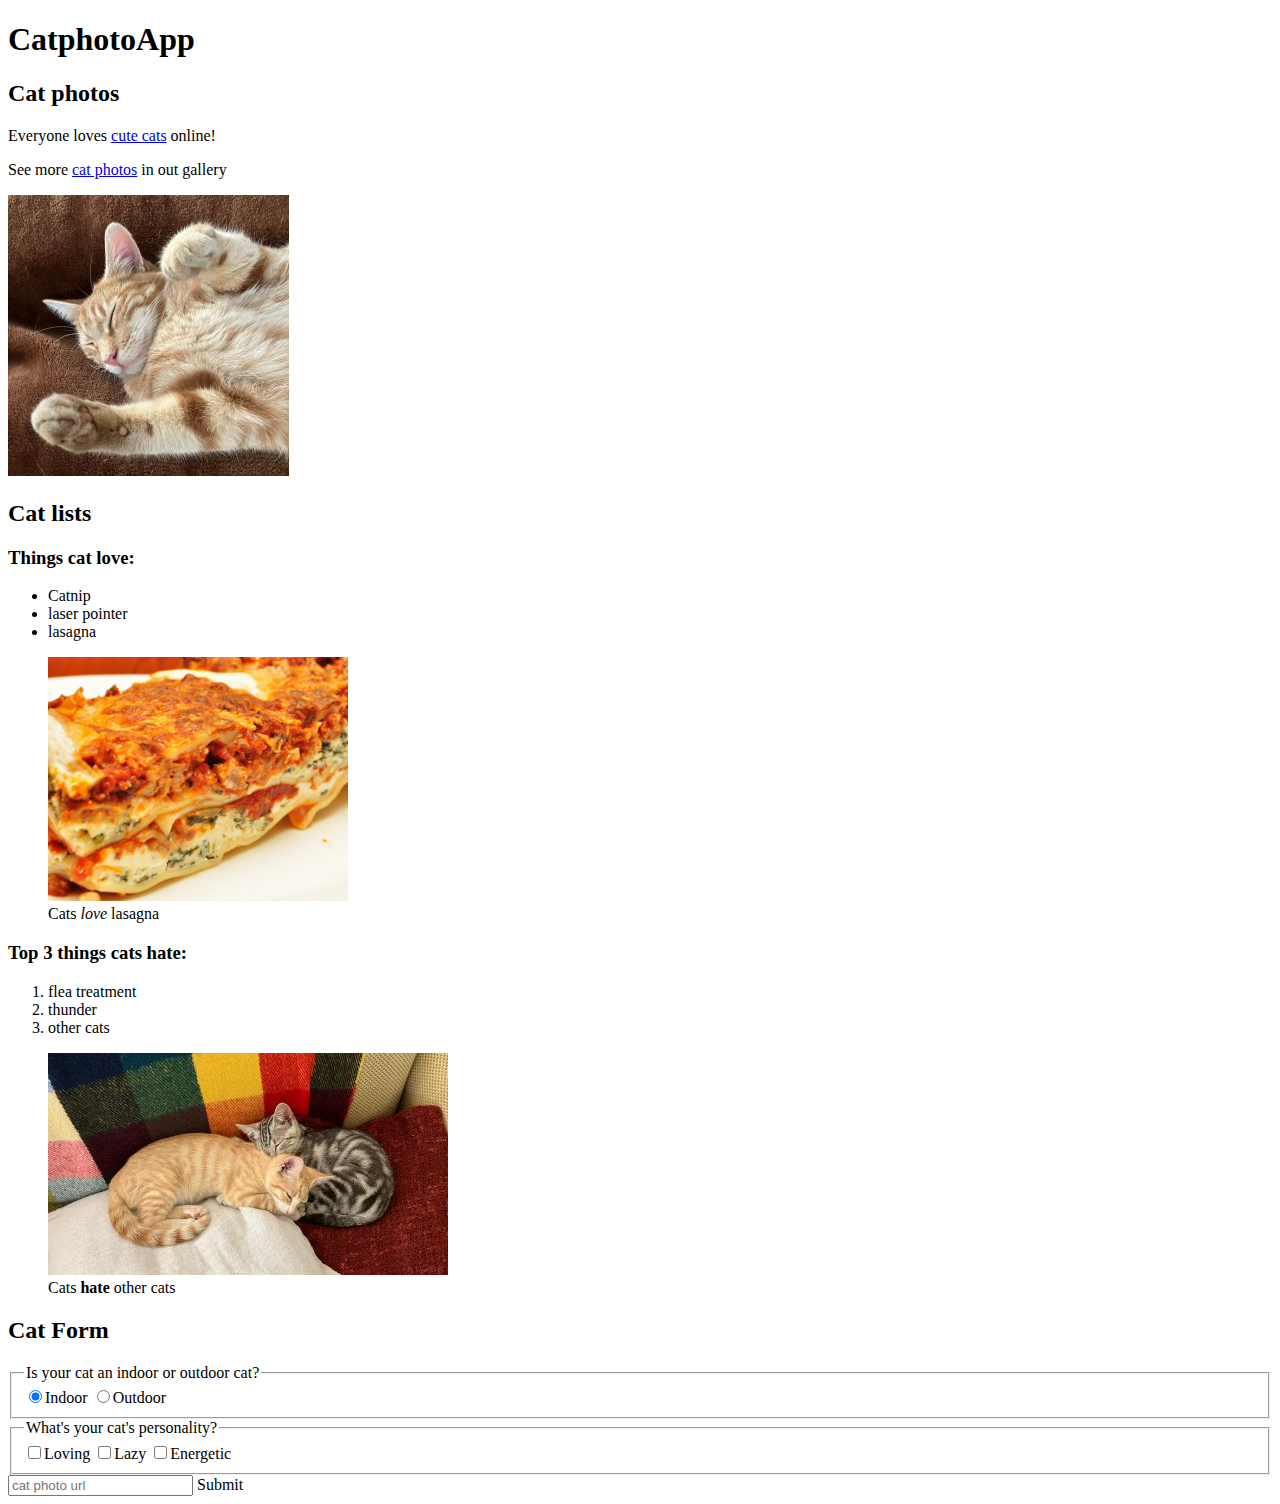
<file: CatPhotos/index.html>
<!DOCTYPE html>
<html lang="en">
<head>
    <meta charset="UTF-8">
    <meta name="viewport" content="width=device-width, initial-scale=1.0">
    <title>Document</title>
</head>
<body>
    <main>
        <h1>CatphotoApp</h1>
        <section id="First">
            <h2>Cat photos</h2>
            <p>Everyone loves <a href="https://cdn.freecodecamp.org/curriculum/cat-photo-app/running-cats.jpg">cute cats</a> online!</p>
            <p>See more <a href="https://freecatphotoapp.com/">cat photos</a> in out gallery</p>
            <a href="https://www.freecatphotoapp.com/"><img src="relaxing-cat.jpg" alter="Catphoto" ></a>
        </section>
        <section id="Second">
            <h2>Cat lists</h2>
            <h3>Things cat love:</h3>
            <ul>
                <Li>Catnip</Li>
                <Li>laser pointer</Li>
                <Li>lasagna</Li>
                
            </ul>
            <figure>
                    <img src="lasagna.jpg">
                    <figcaption>Cats <em>love</em> lasagna</figcaption>
            </figure>
            <h3>Top 3 things cats hate:</h3>
            <ol>
                <li>flea treatment</li>
                <li>thunder</li>
                <li>other cats</li>
            </ol>
            <figure>
                <img src="cats.jpg">
                <figcaption>Cats <strong>hate</strong> other cats</figcaption>
            </figure>
        </section>
        <section id="Form">
            <form action="https://freecatphotoapp.com/submit-cat-photo">
                <h2>Cat Form</h2>
                <fieldset>
                    <legend>Is your cat an indoor or outdoor cat?</legend>
                    <label>
                        <input id="indoor" type="radio" name="indoor-outdoor" value="indoor" checked>Indoor
                    </label>
                    <label>
                        <input id="outdoor" type="radio" name="indoor-outdoor">Outdoor
                    </label>
                </fieldset>
                <fieldset>
                    <legend>
                        What's your cat's personality?
                    </legend>
                    <label>
                        <input id="loving" type="Checkbox" name="Personlaity" value="loving">Loving
                    </label>
                    <label>
                        <input id="lazy" type="Checkbox" name="Personality" vale="lazy">Lazy
                    </label>
                    <label>
                        <input id="energetic" type="Checkbox" name="personality" value="energetic">Energetic
                    </label>

                </fieldset>
                <input type="text" name="catphotourl" placeholder="cat photo url" required>
                <submit type="submit">Submit</submit>

            </form>
        </section>
    </main>
</body>
</html>
</file>
